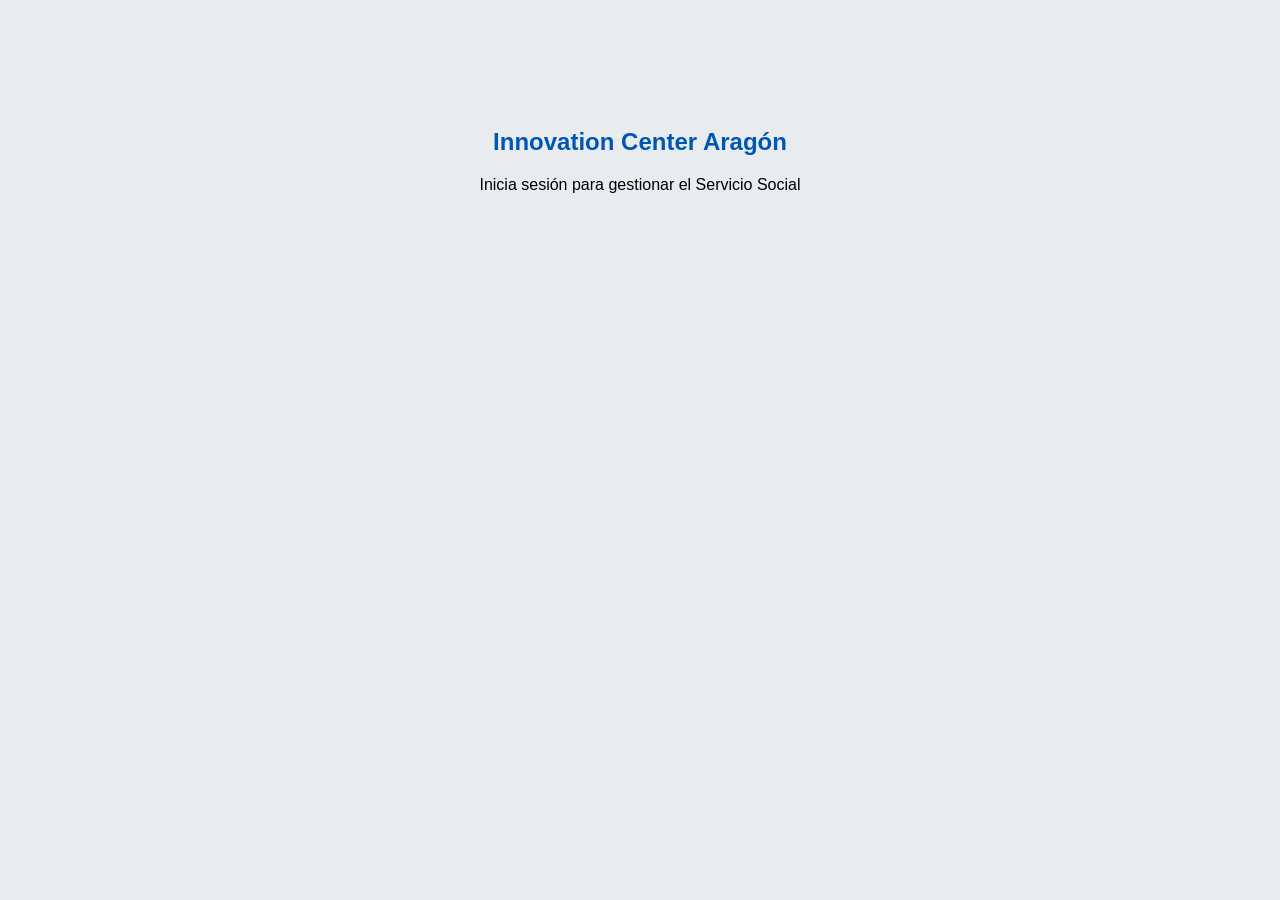
<file: capa-presentacion/codigo-web/profesor.html>
<!DOCTYPE html>
<html lang="es">
<head>
    <meta charset="UTF-8">
    <title>Panel de Administración - ICA</title>
    <style>
        body { font-family: Arial, sans-serif; background-color: #e9ecef; padding: 20px; }
        h1 { color: #0056b3; text-align: center; }
        .controles { 
            background: white; padding: 15px; border-radius: 8px; 
            margin-bottom: 20px; display: none; justify-content: space-between; 
            align-items: center; box-shadow: 0 0 10px rgba(0,0,0,0.1); 
        }
        table { width: 100%; border-collapse: collapse; background: white; box-shadow: 0 0 10px rgba(0,0,0,0.1); }
        th, td { padding: 12px; border: 1px solid #ddd; text-align: left; }
        th { background-color: #0056b3; color: white; }
        tr:nth-child(even) { background-color: #f8f9fa; }
        .btn-editar { background-color: #ffc107; color: black; border: none; padding: 5px 10px; cursor: pointer; border-radius: 3px; font-weight: bold; }
        .btn-eliminar { background-color: #dc3545; color: white; border: none; padding: 5px 10px; cursor: pointer; border-radius: 3px; margin-left: 5px; font-weight: bold; }
        .btn-excel { background-color: #28a745; color: white; border: none; padding: 10px; cursor: pointer; border-radius: 5px; font-weight: bold; }
        .btn-pdf { background-color: #0056b3; color: white; border: none; padding: 10px; cursor: pointer; border-radius: 5px; font-weight: bold; margin-left: 8px; }
        #login-container { text-align: center; margin-top: 100px; }
        .clickable-row { cursor: pointer; }
        .clickable-row:hover { background-color: #d6e4ff !important; }
        .modal-overlay { display: none; position: fixed; top: 0; left: 0; width: 100%; height: 100%; background: rgba(0,0,0,0.5); z-index: 1000; overflow: auto; }
        .modal-card { background: white; margin: 40px auto; padding: 25px 30px; border-radius: 8px; width: 100%; max-width: 520px; box-shadow: 0 4px 20px rgba(0,0,0,0.3); }
        .modal-card h2 { margin-top: 0; color: #0056b3; }
        .perfil-campo { margin-bottom: 12px; }
        .perfil-campo label { font-weight: bold; display: block; margin-bottom: 3px; color: #444; font-size: 14px; }
        .perfil-campo .valor { color: #222; }
        .perfil-campo select, .perfil-campo input { width: 100%; padding: 8px; border: 1px solid #ccc; border-radius: 4px; box-sizing: border-box; }
        .lista-proyectos { list-style: none; padding: 0; margin: 0; }
        .lista-proyectos li { display: flex; justify-content: space-between; align-items: center; padding: 6px 8px; border: 1px solid #eee; border-radius: 4px; margin-bottom: 5px; }
        .btn-cerrar { float: right; background: none; border: none; font-size: 22px; cursor: pointer; color: #888; }
        .btn-guardar { background-color: #0056b3; color: white; border: none; padding: 10px 15px; border-radius: 5px; cursor: pointer; font-weight: bold; width: 100%; margin-top: 10px; }
        .btn-mini { background-color: #dc3545; color: white; border: none; padding: 3px 8px; cursor: pointer; border-radius: 3px; }
        .fila-agregar { display: flex; gap: 5px; margin-top: 8px; }
        .fila-agregar input { flex: 1; }
        .fila-agregar button { background-color: #28a745; color: white; border: none; padding: 6px 12px; border-radius: 4px; cursor: pointer; }
    </style>

    <!-- URL del backend segun el entorno (la define config.js, inyectado por Kustomize) -->
    <script src="config.js"></script>
    <script>
        const apiUrl = window.API_BASE + '/usuarios';
        let datosGlobales = [];

        function handleCredentialResponse(response) {
            console.log("¡Token de Google obtenido!");
            sessionStorage.setItem('token_ica', response.credential);
            desbloquearInterfaz();
        }

        function desbloquearInterfaz() {
            document.getElementById('login-container').style.display = 'none';
            document.getElementById('contenido-profesor').style.display = 'block';
            document.getElementById('controles').style.display = 'flex';
            cargarDatosApi();
        }

        function cargarDatosApi() {
            const token = sessionStorage.getItem('token_ica');
            fetch(apiUrl, {
                method: 'GET',
                headers: { 'Authorization': 'Bearer ' + token }
            })
            .then(async res => {
                const data = await res.json();
                if (!res.ok) throw new Error(data.detail || data.detalle || "No autorizado");
                return data;
            })
            .then(data => {
                if (!Array.isArray(data)) throw new Error(data.detail || data.detalle || "Respuesta inesperada del servidor");
                datosGlobales = data;
                poblarFiltroSemestre(data);
                renderizarTabla(data);
            })
            .catch(err => alert("Error: " + err.message));
        }

        // El filtro de semestre se arma con los semestres reales de los datos (no se queda viejo)
        function poblarFiltroSemestre(datos) {
            const sel = document.getElementById('filtro-semestre');
            const previo = sel.value || 'todos';
            const semestres = [...new Set(datos.map(u => u.semestre).filter(Boolean))].sort().reverse();
            sel.innerHTML = '<option value="todos">Mostrar Todos</option>' +
                semestres.map(s => `<option value="${s}">${s}</option>`).join('');
            sel.value = (previo === 'todos' || semestres.includes(previo)) ? previo : 'todos';
        }

        window.onload = function() {
            if (sessionStorage.getItem('token_ica')) {
                desbloquearInterfaz();
            }
        };
    </script>
    <script src="https://accounts.google.com/gsi/client" async defer></script>
</head>

<body>
    <div id="login-container">
        <h2 style="color: #0056b3;">Innovation Center Aragón</h2>
        <p>Inicia sesión para gestionar el Servicio Social</p>
        <div id="g_id_onload"
             data-client_id="374163159167-hj3aofouk0mae2ksk0qq5agevdlengfj.apps.googleusercontent.com"
             data-callback="handleCredentialResponse">
        </div>
        <div class="g_id_signin" data-type="standard"></div>
    </div>

    <div id="contenido-profesor" style="display: none;">
        <h1>Panel de Administración</h1>
        
        <div id="controles" class="controles">
            <div>
                <label><strong>Filtrar por Semestre: </strong></label>
                <!-- Las opciones de semestre las llena poblarFiltroSemestre() con los datos reales -->
                <select id="filtro-semestre" onchange="renderizarTabla()">
                    <option value="todos">Mostrar Todos</option>
                </select>
            </div>
            <div>
                <button class="btn-excel" onclick="descargarExcel()">Descargar Excel</button>
                <button class="btn-pdf" onclick="descargarPdfs()">Descargar PDFs</button>
            </div>
        </div>

        <table id="tabla-usuarios">
            <thead>
                <tr>
                    <th>No. Cuenta</th><th>Nombre</th><th>Teléfono</th><th>Correo</th><th>Carrera</th><th>Semestre</th>
                    <th>Historial</th><th>Acciones</th>
                </tr>
            </thead>
            <tbody></tbody>
        </table>

        <!-- Ventana emergente (modal) con el perfil del alumno -->
        <div id="modal-perfil" class="modal-overlay" onclick="if(event.target === this) cerrarPerfil()">
            <div class="modal-card">
                <button class="btn-cerrar" onclick="cerrarPerfil()">&times;</button>
                <h2 id="perfil-titulo"></h2>
                <div id="perfil-cuerpo"></div>
            </div>
        </div>

        <script>
            function renderizarTabla(datos = datosGlobales) {
                const filtro = document.getElementById('filtro-semestre').value;
                const tbody = document.querySelector('#tabla-usuarios tbody');
                tbody.innerHTML = '';

                const usuariosFiltrados = (filtro === 'todos') ? datos : datos.filter(u => u.semestre === filtro);

                usuariosFiltrados.forEach(u => {
                    const tr = document.createElement('tr');
                    // La fila es clicable para abrir el perfil del alumno
                    tr.className = 'clickable-row';
                    tr.title = 'Clic para ver el perfil';
                    tr.onclick = () => abrirPerfil(u.id);
                    tr.innerHTML = `
                        <td>${u.numero_cuenta}</td>
                        <td>${u.nombre}</td>
                        <td>${u.telefono}</td>
                        <td>${u.correo}</td>
                        <td>${u.carrera}</td>
                        <td>${u.semestre}</td>
                        <td><a href="#" onclick="event.stopPropagation(); verPdf(${u.id}); return false;">📄 Ver</a></td>
                        <td>
                            <button class="btn-editar" onclick="event.stopPropagation(); editarUsuario('${u.id}')">✏️</button>
                            <button class="btn-eliminar" onclick="event.stopPropagation(); eliminarUsuario('${u.id}')">🗑️</button>
                        </td>
                    `;
                    tbody.appendChild(tr);
                });
            }

            function eliminarUsuario(id) {
                if(confirm("¿Seguro que deseas eliminar este registro?")) {
                    const token = sessionStorage.getItem('token_ica');
                    fetch(`${apiUrl}/${id}`, { 
                        method: 'DELETE',
                        headers: { 'Authorization': 'Bearer ' + token }
                    })
                    .then(res => res.json())
                    .then(() => { alert("Registro eliminado"); cargarDatosApi(); });
                }
            }

            function editarUsuario(id) {
                const u = datosGlobales.find(user => user.id == id);
                const nNombres = prompt("Nombre(s):", u.nombres || "");
                const nApellidos = prompt("Apellidos:", u.apellidos || "");
                const nTel = prompt("Teléfono:", u.telefono);
                const nCor = prompt("Correo:", u.correo);
                const nCar = prompt("Carrera:", u.carrera);
                const nSem = prompt("Semestre:", u.semestre);

                if(nNombres && nApellidos && nTel && nCor && nCar && nSem) {
                    const token = sessionStorage.getItem('token_ica');
                    fetch(`${apiUrl}/${id}`, {
                        method: 'PUT',
                        headers: {
                            'Content-Type': 'application/json',
                            'Authorization': 'Bearer ' + token
                        },
                        body: JSON.stringify({
                            numero_cuenta: u.numero_cuenta,
                            nombres: nNombres.toUpperCase(),
                            apellidos: nApellidos.toUpperCase(),
                            telefono: nTel,
                            correo: nCor.toLowerCase(),
                            carrera: nCar.toUpperCase(),
                            semestre: nSem,
                            area: u.area,                       // preservamos lo que ya tenia
                            semana_registro: u.semana_registro
                        })
                    })
                    .then(res => res.json())
                    .then(() => { alert("Registro actualizado"); cargarDatosApi(); });
                }
            }

            // === Perfil del Alumno (Ventanita Emergente) ===

            // Areas oficiales del ICA (deben coincidir con registro.html)
            const AREAS = ["Modelado 3D", "Impresión 3D", "Corte y Grabado Láser", "Desarrollo de Videojuegos", "Electrónica", "Arte", "Otro"];
            // Nombre completo de cada carrera para mostrarlo en el perfil
            const CARRERAS = { "ARQ": "Arquitectura", "ICO": "Ingeniería en Computación", "IEE": "Ingeniería Eléctrica Electrónica", "IIND": "Ingeniería Industrial", "CIVIL": "Ingeniería Civil", "IME": "Ingeniería Mecánica", "DII": "Diseño Industrial", "OTR": "Otra"};
            const SEMANAS = ["1ra semana", "2da semana", "3ra semana", "Otra"];

            function abrirPerfil(id) {
                const token = sessionStorage.getItem('token_ica');
                fetch(`${apiUrl}/${id}`, { headers: { 'Authorization': 'Bearer ' + token } })
                .then(res => res.json())
                .then(u => {
                    if (u.status === "Error") { alert("Error: " + u.detalle); return; }
                    mostrarPerfil(u);
                })
                .catch(err => alert("Error al cargar el perfil: " + err.message));
            }

            function mostrarPerfil(u) {
                document.getElementById('perfil-titulo').textContent = u.nombre;
                const carreraCompleta = CARRERAS[u.carrera] || u.carrera;
                const opcionesArea = AREAS.map(a => `<option value="${a}" ${u.area === a ? 'selected' : ''}>${a}</option>`).join('');
                const opcionesSemana = SEMANAS.map(s => `<option value="${s}" ${u.semana_registro === s ? 'selected' : ''}>${s}</option>`).join('');

                document.getElementById('perfil-cuerpo').innerHTML = `
                    <div class="perfil-campo"><label>No. de Cuenta</label><div class="valor">${u.numero_cuenta}</div></div>
                    <div class="perfil-campo"><label>Carrera</label><div class="valor">${carreraCompleta}</div></div>
                    <div class="perfil-campo"><label>Semestre</label><div class="valor">${u.semestre}</div></div>
                    <div class="perfil-campo"><label>Correo</label><div class="valor">${u.correo}</div></div>
                    <div class="perfil-campo"><label>Teléfono</label><div class="valor">${u.telefono}</div></div>
                    <div class="perfil-campo">
                        <label>Semana de registro</label>
                        <select id="perfil-semana"><option value="">-- Sin asignar --</option>${opcionesSemana}</select>
                    </div>
                    <div class="perfil-campo">
                        <label>Área</label>
                        <select id="perfil-area"><option value="">-- Sin asignar --</option>${opcionesArea}</select>
                    </div>
                    <button class="btn-guardar" onclick="guardarPerfil(${u.id})">Guardar Datos del Perfil</button>
                    <div class="perfil-campo" style="margin-top: 20px;">
                        <label>Histórico de proyectos</label>
                        <ul class="lista-proyectos" id="lista-proyectos"></ul>
                        <div class="fila-agregar">
                            <input type="text" id="nuevo-proyecto" placeholder="Nombre del Proyecto">
                            <button onclick="agregarProyecto(${u.id})">Agregar</button>
                        </div>
                    </div>
                `;
                renderProyectos(u.id, u.proyectos || []);
                document.getElementById('modal-perfil').style.display = 'block';
            }

            function renderProyectos(usuarioId, proyectos) {
                const ul = document.getElementById('lista-proyectos');
                if (!proyectos.length) {
                    ul.innerHTML = '<li style="color:#888;">Sin proyectos registrados</li>';
                    return;
                }
                ul.innerHTML = proyectos.map(p => `
                    <li><span>${p.nombre}</span>
                    <button class="btn-mini" onclick="eliminarProyecto(${p.id}, ${usuarioId})">Quitar</button></li>
                `).join('');
            }

            function guardarPerfil(id) {
                const u = datosGlobales.find(user => user.id == id);
                const area = document.getElementById('perfil-area').value;
                const semanaRegistro = document.getElementById('perfil-semana').value;
                const token = sessionStorage.getItem('token_ica');
                fetch(`${apiUrl}/${id}`, {
                    method: 'PUT',
                    headers: { 'Content-Type': 'application/json', 'Authorization': 'Bearer ' + token },
                    body: JSON.stringify({
                        numero_cuenta: u.numero_cuenta,
                        nombres: u.nombres,
                        apellidos: u.apellidos,
                        telefono: u.telefono,
                        correo: u.correo,
                        carrera: u.carrera,
                        semestre: u.semestre,
                        area: area,
                        semana_registro: semanaRegistro
                    })
                })
                .then(res => res.json())
                .then(() => { alert("Perfil actualizado"); cargarDatosApi(); });
            }

            function agregarProyecto(usuarioId) {
                const input = document.getElementById('nuevo-proyecto');
                const nombre = input.value.trim();
                if (!nombre) { alert("Escribe el nombre del proyecto"); return; }
                const token = sessionStorage.getItem('token_ica');
                fetch(`${apiUrl}/${usuarioId}/proyectos`, {
                    method: 'POST',
                    headers: { 'Content-Type': 'application/json', 'Authorization': 'Bearer ' + token },
                    body: JSON.stringify({ nombre: nombre })
                })
                .then(res => res.json())
                .then(() => { abrirPerfil(usuarioId); }); // Se recarga el perfil con el proyecto nuevo
            }

            function eliminarProyecto(proyectoId, usuarioId) {
                if (!confirm("¿Quitar este proyecto?")) return;
                const token = sessionStorage.getItem('token_ica');
                fetch(`${window.API_BASE}/proyectos/${proyectoId}`, {
                    method: 'DELETE',
                    headers: { 'Authorization': 'Bearer ' + token }
                })
                .then(res => res.json())
                .then(() => { abrirPerfil(usuarioId); });
            }

            function cerrarPerfil() {
                document.getElementById('modal-perfil').style.display = 'none';
            }

            // Abre el historial PDF (Tiene endpoint protegido) enviando el token y mostrandolo via blob
            function verPdf(id) {
                const u = datosGlobales.find(user => user.id == id);
                if (!u) return;
                const token = sessionStorage.getItem('token_ica');
                fetch(`${window.API_BASE}/ver-pdf/${encodeURIComponent(u.nombre)}`, {
                    headers: { 'Authorization': 'Bearer ' + token }
                })
                .then(res => {
                    if (!res.ok) throw new Error("No se pudo abrir el historial PDF");
                    return res.blob();
                })
                .then(blob => {
                    const url = window.URL.createObjectURL(blob);
                    window.open(url, '_blank');
                    setTimeout(() => window.URL.revokeObjectURL(url), 60000);
                })
                .catch(err => alert("Error: " + err.message));
            }

            function descargarExcel() {
                const filtro = document.getElementById('filtro-semestre').value;
                const datosAExportar = (filtro === "todos") ? datosGlobales : datosGlobales.filter(u => u.semestre === filtro);
                let csv = "No. Cuenta,Apellidos,Nombres,Telefono,Correo,Area,Carrera,Semestre\n";
                datosAExportar.forEach(u => {
                    csv += `"${u.numero_cuenta}","${u.apellidos || ''}","${u.nombres || ''}","${u.telefono}","${u.correo}","${u.area || ''}","${u.carrera}","${u.semestre}"\n`;
                });
                const blob = new Blob([csv], { type: 'text/csv' });
                const url = window.URL.createObjectURL(blob);
                const a = document.createElement("a");
                a.href = url;
                a.download = `Alumnos_ICA_${filtro}.csv`;
                a.click();
            }

            function descargarPdfs() {
                const filtro = document.getElementById('filtro-semestre').value;
                const token = sessionStorage.getItem('token_ica');
                fetch(`${window.API_BASE}/descargar-pdfs?semestre=${encodeURIComponent(filtro)}`, {
                    headers: { 'Authorization': 'Bearer ' + token }
                })
                .then(res => {
                    if (!res.ok) throw new Error("No se pudieron descargar los PDFs");
                    return res.blob();
                })
                .then(blob => {
                    const url = window.URL.createObjectURL(blob);
                    const a = document.createElement("a");
                    a.href = url;
                    a.download = `Historiales_ICA_${filtro}.zip`;
                    a.click();
                    window.URL.revokeObjectURL(url);
                })
                .catch(err => alert("Error: " + err.message));
            }

        </script>
    </div>
</body>
</html>
</file>
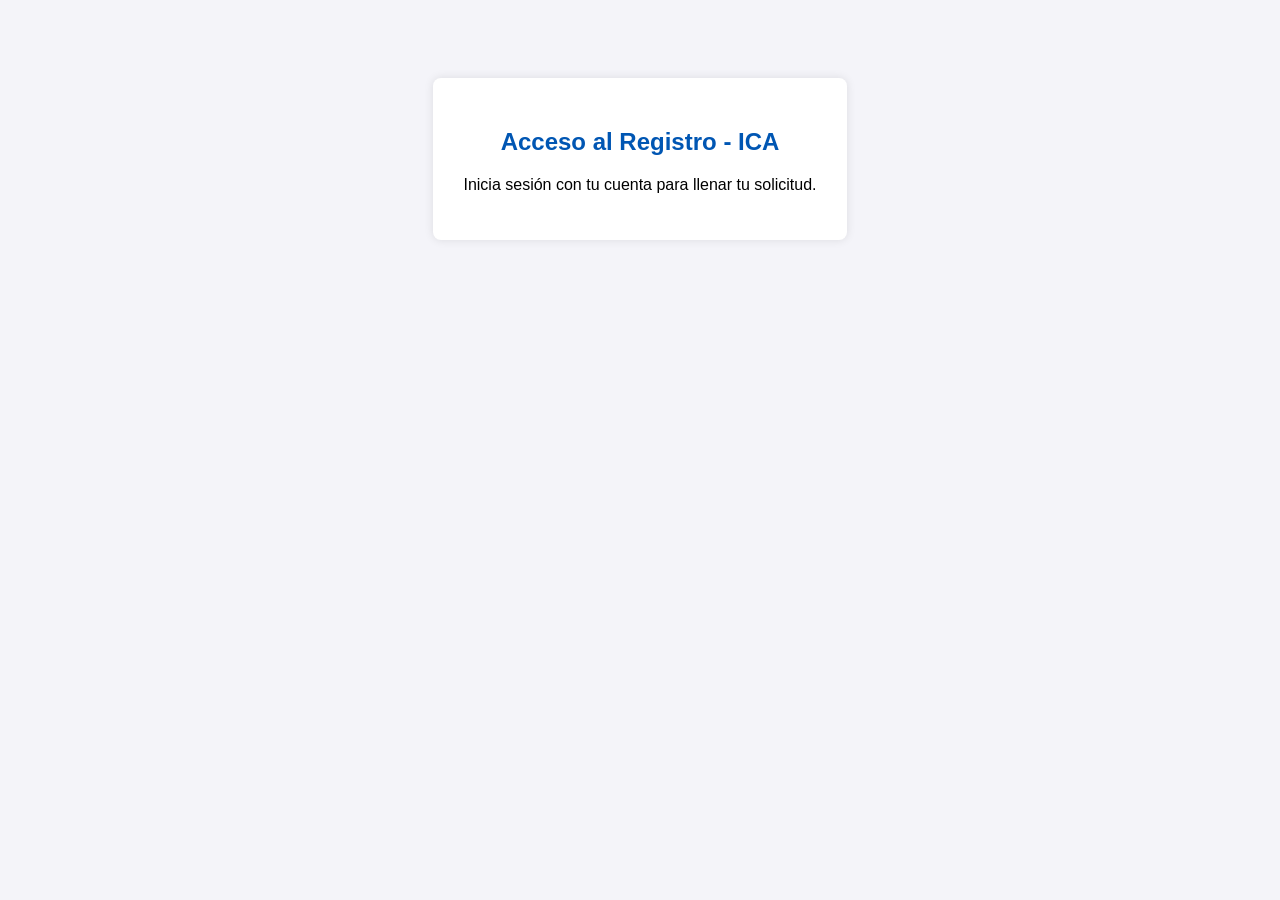
<file: capa-presentacion/codigo-web/registro.html>
<!DOCTYPE html>
<html lang="es">
<head>
    <meta charset="UTF-8">
    <title>Registro - Proyecto ICA</title>
    <style>
        body { font-family: Arial, sans-serif; background-color: #f4f4f9; padding: 20px; display: flex; flex-direction: column; align-items: center; }
        .formulario-container { background: white; padding: 30px; border-radius: 8px; box-shadow: 0 0 10px rgba(0,0,0,0.1); width: 100%; max-width: 400px; }
        h2 { color: #333; text-align: center; }
        .campo-formulario { margin-bottom: 15px; }
        .campo-formulario label { display: block; font-weight: bold; margin-bottom: 5px; color: #444; font-size: 14px; }
        input, select { width: 100%; padding: 10px; border: 1px solid #ddd; border-radius: 4px; box-sizing: border-box; }
        button { width: 100%; padding: 10px 15px; background-color: #28a745; color: white; border: none; border-radius: 4px; cursor: pointer; font-size: 16px; margin-top: 10px;}
        button:hover { background-color: #218838; }
        #login-container { text-align: center; background: white; padding: 30px; border-radius: 8px; box-shadow: 0 0 10px rgba(0,0,0,0.1); margin-top: 50px; }
    </style>

    <!-- URL del backend segun el entorno (la define config.js, inyectado por kustomize) -->
     <!-- Es el kustomize que esta en codigo-web/config.js -->
    <script src="config.js"></script>
    <script>
        function handleCredentialResponse(response) {
            sessionStorage.setItem('token_ica', response.credential);
            desbloquearFormulario();
        }

        function desbloquearFormulario() {
            document.getElementById('login-container').style.display = 'none';
            document.getElementById('formulario-privado').style.display = 'block';
        }

        // Semestre semi-automatico 
        // Periodo "{Y}-I"  = Ago–Nov del año (Y-1)   (ej. 2026-I = Ago–Nov 2025)
        // Periodo "{Y}-II" = Feb–May del año Y        (ej. 2026-II = Feb–May 2026)
        // Los meses "hueco" (Jun-Jul, Dic, Ene) apuntan al PROXIMO periodo
        function calcularPeriodo(d) {
            const y = d.getFullYear();
            const m = d.getMonth() + 1; // 1-12
            if (m >= 2 && m <= 5)  return { y: y, mitad: 'II' };
            if (m >= 6 && m <= 11) return { y: y + 1, mitad: 'I' };
            if (m === 12)          return { y: y + 1, mitad: 'II' };
            return { y: y, mitad: 'II' }; // enero
        }
        function etiquetaPeriodo(p) { return p.y + '-' + p.mitad; }
        function periodoAnterior(p) { return p.mitad === 'II' ? { y: p.y, mitad: 'I' } : { y: p.y - 1, mitad: 'II' }; }
        function periodoSiguiente(p) { return p.mitad === 'I' ? { y: p.y, mitad: 'II' } : { y: p.y + 1, mitad: 'I' }; }

        function llenarSemestres() {
            const actual = calcularPeriodo(new Date());
            const opciones = [periodoAnterior(actual), actual, periodoSiguiente(actual)];
            const sel = document.getElementById('semestre');
            sel.innerHTML = '';
            opciones.forEach((p, i) => {
                const o = document.createElement('option');
                o.value = etiquetaPeriodo(p);
                o.textContent = etiquetaPeriodo(p);
                if (i === 1) o.selected = true; // el periodo actual queda preseleccionado
                sel.appendChild(o);
            });
        }

        window.onload = function() {
            llenarSemestres();
            if (sessionStorage.getItem('token_ica')) {
                desbloquearFormulario();
            }
        };
    </script>
    <script src="https://accounts.google.com/gsi/client" async defer></script>
</head>

<body>
    <div id="login-container">
        <h2 style="color: #0056b3;">Acceso al Registro - ICA</h2>
        <p>Inicia sesión con tu cuenta para llenar tu solicitud.</p>
        <div id="g_id_onload"
             data-client_id="374163159167-hj3aofouk0mae2ksk0qq5agevdlengfj.apps.googleusercontent.com"
             data-callback="handleCredentialResponse">
        </div>
        <div class="g_id_signin" data-type="standard"></div>
    </div>

    <div id="formulario-privado" style="display: none;">
        <div class="formulario-container">
            <h2>Registro de Alumnos</h2>
            <form id="form-registro">
                <div class="campo-formulario">
                    <label for="cuenta">Número de Cuenta:</label>
                    <input type="text" id="cuenta" name="numero_cuenta" required maxlength="9">
                </div>
                <div class="campo-formulario">
                    <label for="nombres">Nombre(s):</label>
                    <input type="text" id="nombres" name="nombres" required>
                </div>
                <div class="campo-formulario">
                    <label for="apellidos">Apellidos:</label>
                    <input type="text" id="apellidos" name="apellidos" required>
                </div>
                <div class="campo-formulario">
                    <label for="telefono">Teléfono:</label>
                    <input type="tel" id="telefono" name="telefono" required maxlength="10">
                </div>
                <div class="campo-formulario">
                    <label for="correo">Correo Electrónico:</label>
                    <input type="email" id="correo" name="correo" required>
                </div>
                <div class="campo-formulario">
                    <label for="carrera">Carrera:</label>
                    <select id="carrera" name="carrera" required>
                        <option value="ARQ">Arquitectura</option>
                        <option value="ICO">Ing. en Computación</option>
                        <option value="IEE">Ing. Eléctrica Electrónica</option>
                        <option value="IIND">Ing. Industrial</option>
                        <option value="CIVIL">Ing. Civil</option>
                        <option value="IME">Ing. Mecánica</option>
                        <option value="DII">Diseño Industrial</option>
                        <option value="OTR">Otra</option>
                    </select>
                </div>
                <div class="campo-formulario">
                    <label for="area">Área:</label>
                    <select id="area" name="area" required>
                        <option value="Modelado 3D">Modelado 3D</option>
                        <option value="Impresión 3D">Impresión 3D</option>
                        <option value="Corte y Grabado Láser">Corte y Grabado Láser</option>
                        <option value="Desarrollo de Videojuegos">Desarrollo de Videojuegos</option>
                        <option value="Electrónica">Electrónica</option>
                        <option value="Arte">Arte</option>
                        <option value="Otro">Otro</option>
                    </select>
                </div>
                <div class="campo-formulario">
                    <label for="semestre">Semestre Actual:</label>
                    <!-- Las opciones las genera llenarSemestres() segun la fecha -->
                    <select id="semestre" name="semestre" required></select>
                </div>
                <div class="campo-formulario">
                    <label for="pdf">Historial Académico (PDF):</label>
                    <input type="file" id="pdf" name="historial_pdf" accept="application/pdf" required>
                </div>
                <button type="submit">Enviar Registro</button>
            </form>
        </div>

        <script>
            const apiUrl = window.API_BASE + '/usuarios';

            document.getElementById('form-registro').addEventListener('submit', function(e) {
                e.preventDefault();
                const token = sessionStorage.getItem('token_ica');
                const archivo = document.getElementById('pdf').files[0];

                if (archivo && archivo.size > 1024 * 1024) {
                    alert("El archivo excede 1 MB.");
                    return;
                }

                const formData = new FormData();
                formData.append('numero_cuenta', document.getElementById('cuenta').value);
                formData.append('nombres', document.getElementById('nombres').value.toUpperCase());
                formData.append('apellidos', document.getElementById('apellidos').value.toUpperCase());
                formData.append('telefono', document.getElementById('telefono').value);
                formData.append('correo', document.getElementById('correo').value.toLowerCase());
                formData.append('carrera', document.getElementById('carrera').value.toUpperCase());
                formData.append('semestre', document.getElementById('semestre').value);
                formData.append('area', document.getElementById('area').value);
                formData.append('historial_pdf', archivo);

                fetch(apiUrl, {
                    method: 'POST',
                    headers: { 'Authorization': 'Bearer ' + token },
                    body: formData
                })
                .then(async res => {
                    const data = await res.json();
                    if(data.status === "Éxito") {
                        alert("¡Registro guardado!");
                        document.getElementById('form-registro').reset();
                    } else {
                        alert("Error: " + (data.detail || data.detalle || "No se pudo guardar el registro"));
                    }
                })
                .catch(err => alert("Fallo al conectar con el servidor."));
            });
        </script>
    </div>
</body>
</html>
</file>
